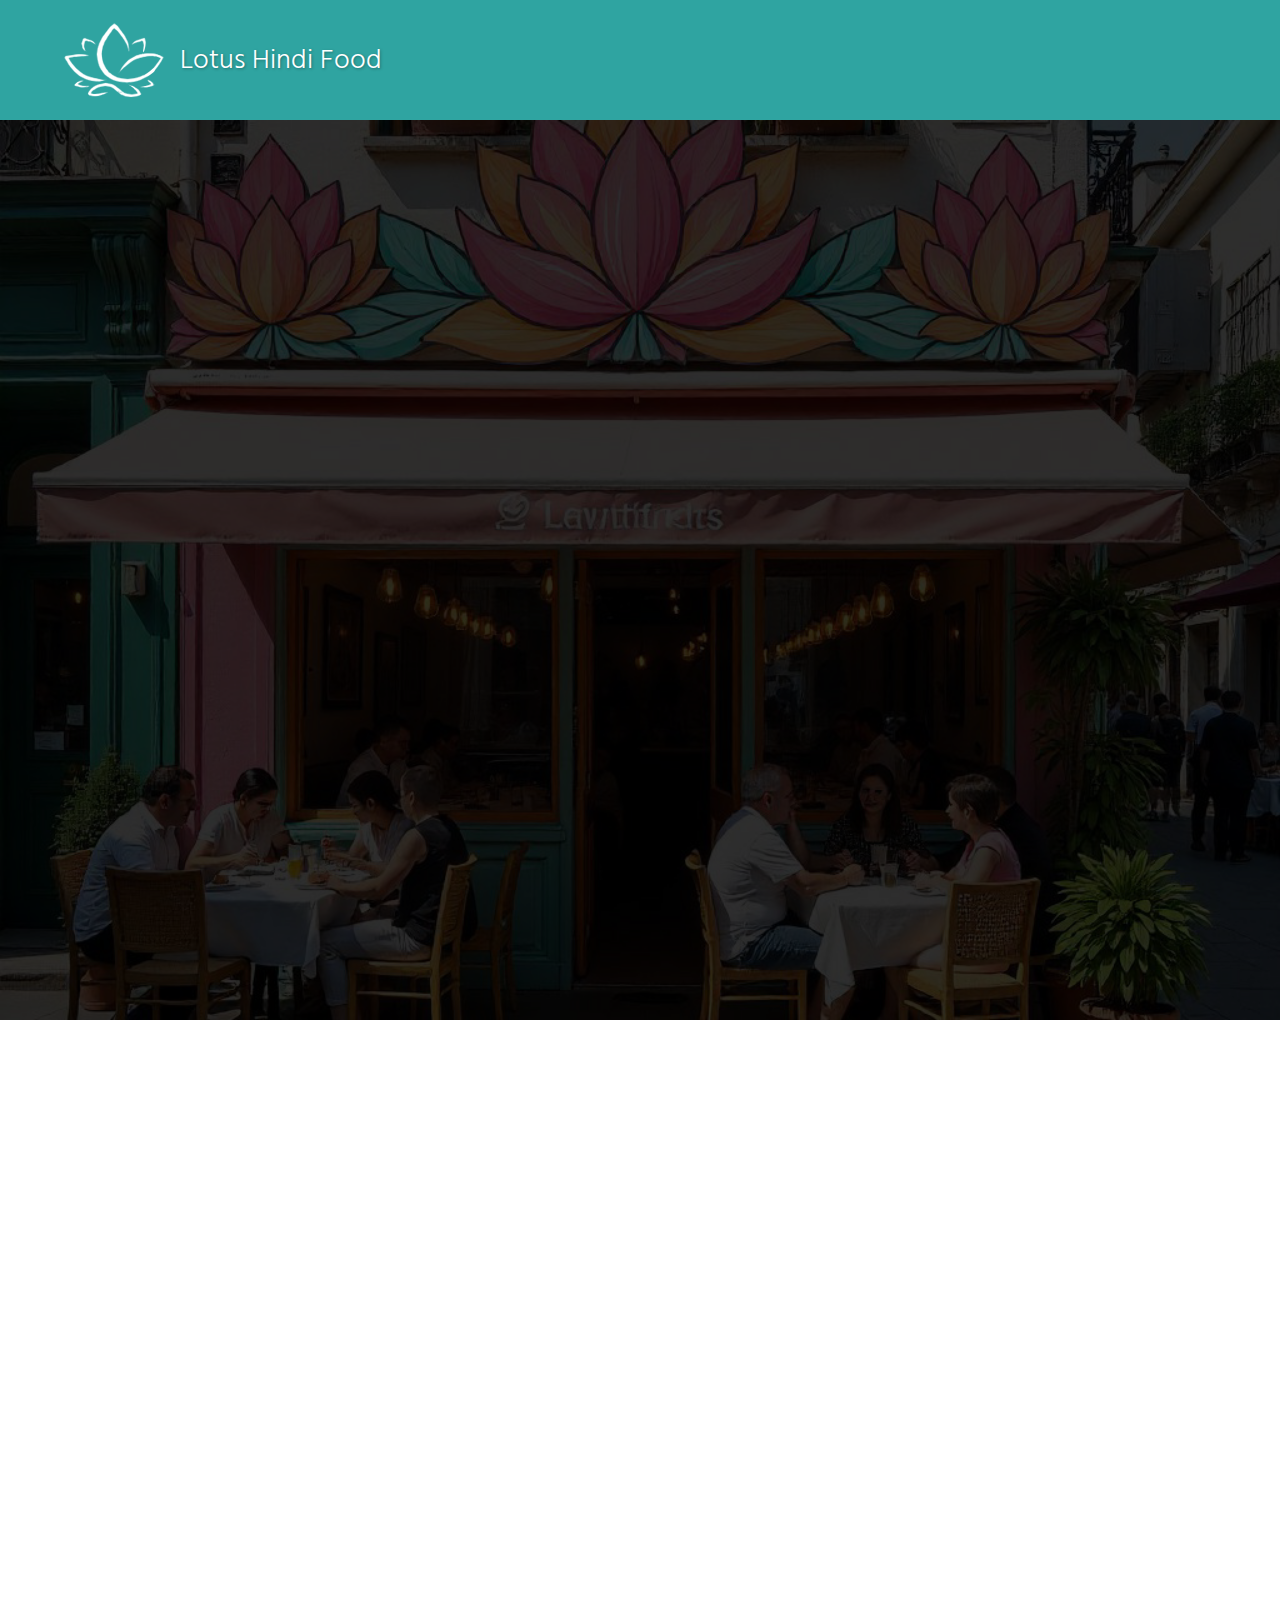
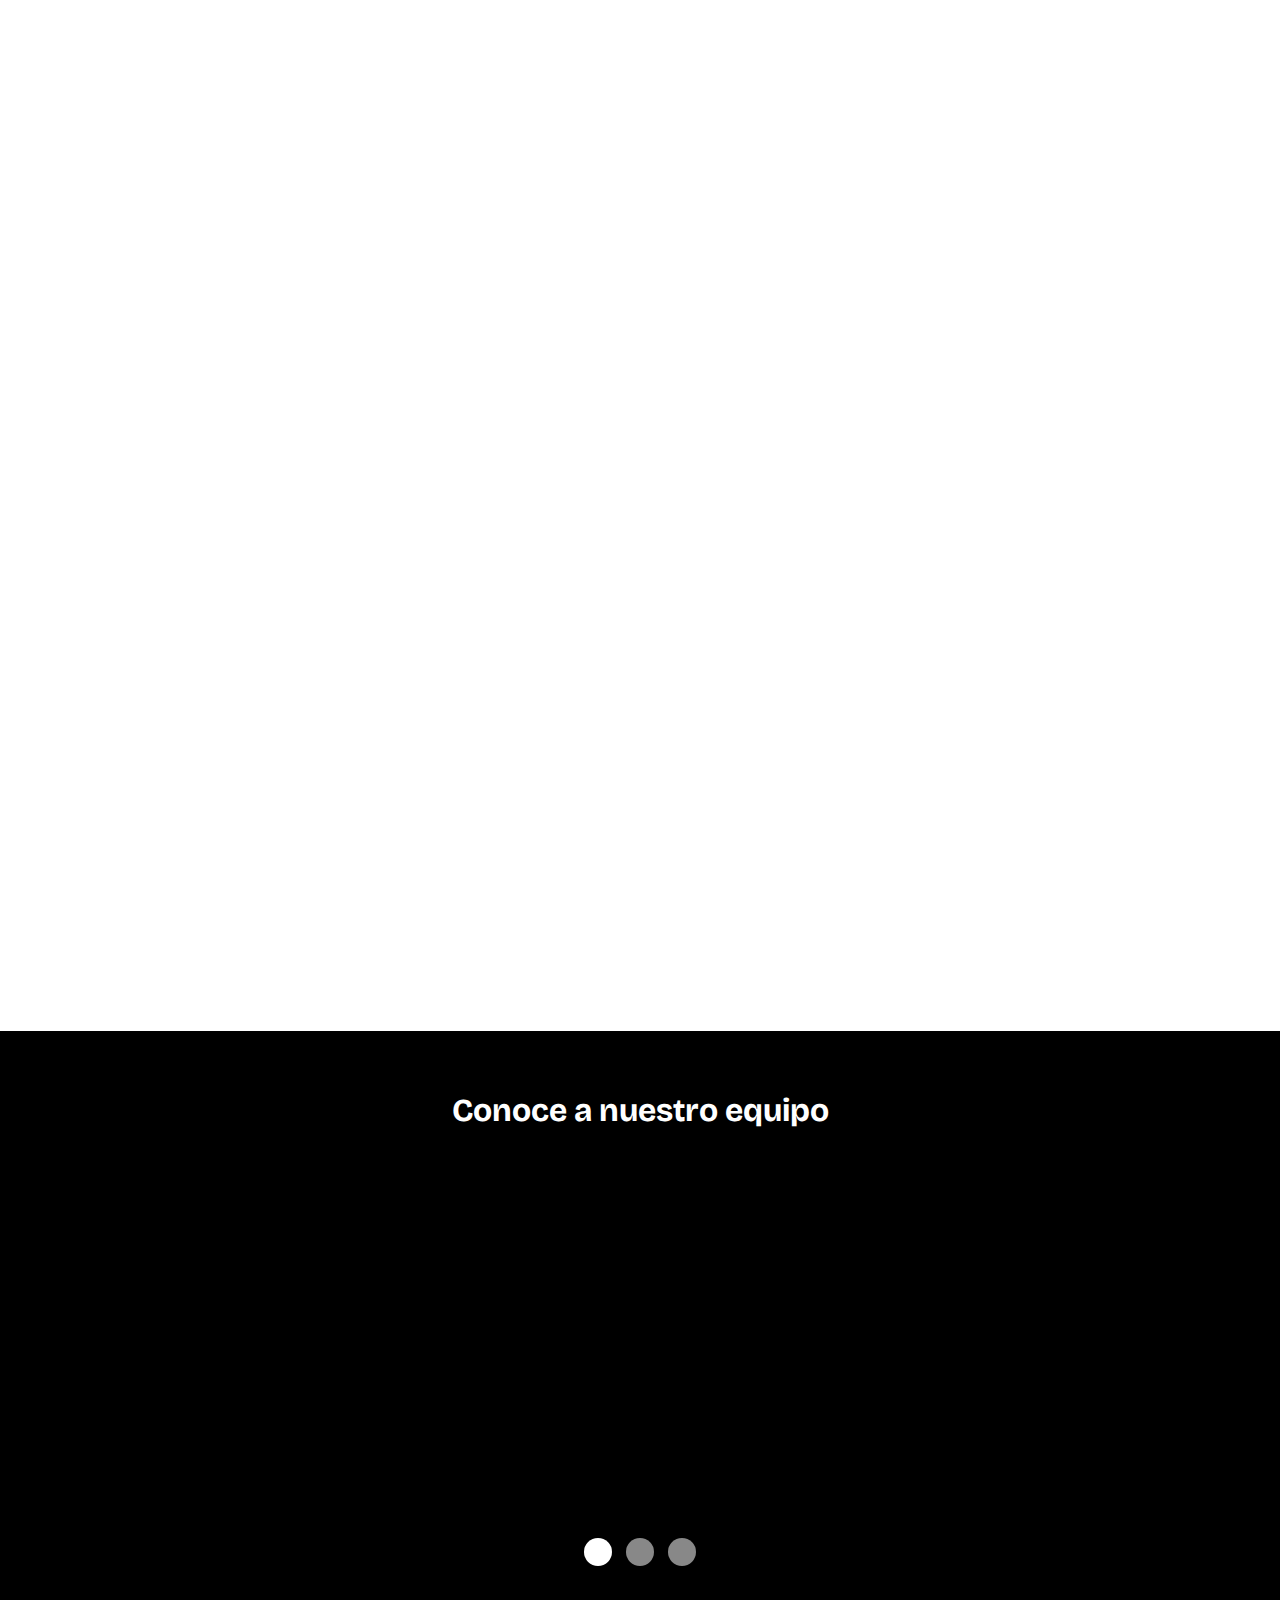
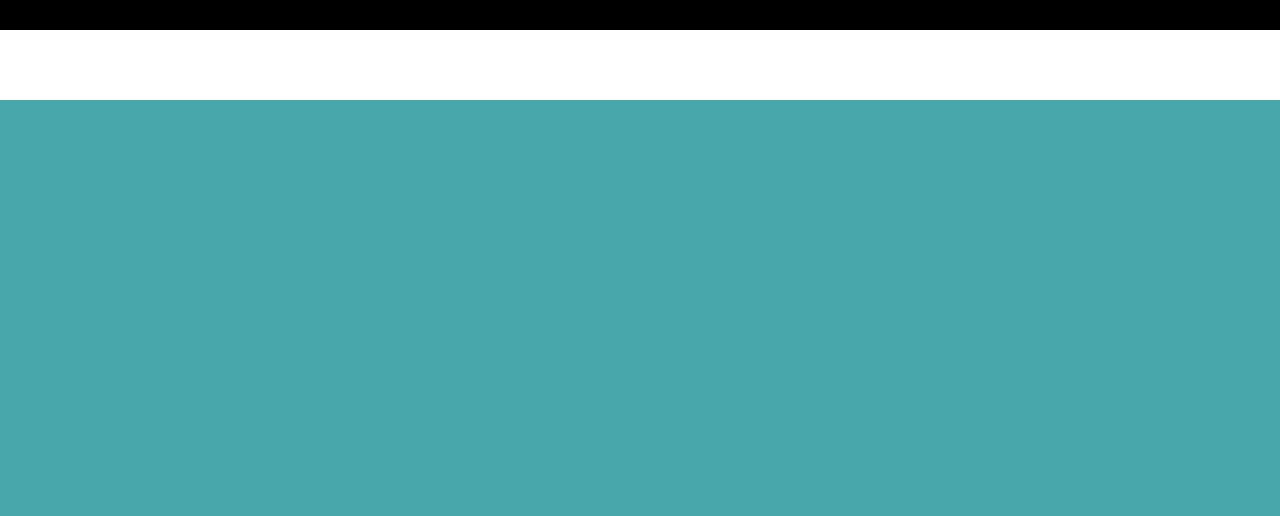
<file: index.html>
<!DOCTYPE html>
<html lang="en">
<head>
    <meta charset="UTF-8">
    <meta name="viewport" content="width=device-width, initial-scale=1.0">
    <title>Lotus Hindi Food</title>
    <link rel="stylesheet" href="Css/style.css">
    <link href="https://fonts.googleapis.com/css2?family=Bricolage+Grotesque:opsz,wght@12..96,200..800&family=Hind:wght@300;400;500;600;700&display=swap" rel="stylesheet">
</head>
<body>
    <!-- Navbar -->
    <nav class="navbar">
<div class="logo-title">
  <img src="Img/Logo.png" alt="Logo" style="height: 100px;">
  <a href="index.html" class="site-title">Lotus Hindi Food</a>
</div>
        <ul class="nav-links">
          <li><a href="menu.html">Menú</a></li>
          <li><a href="reservaciones.html">Reservaciones</a></li>
          <li><a href="galeria.html">Galería</a></li>
          <li><a href="nosotros.html">Nosotros</a></li>
        </ul>
      </nav>
    <!-- Navbar -->
     <!-- Header -->
<header class="hero">
    <div class="hero-img">
      <img src="Img/r-img4.jpg" alt="Lotus Hindi Food">
    </div>

    <div class="hero-content">
      <div class="hero-left">
        <h1 class="fade-in-left">Descubre los Sabores<br>de la India</h1>
        <div class="lineaAnimada2"></div>
        <p class="fade-in-left delay">Bienvenido a Lotus Hindi Food — un viaje culinario lleno de color, especias y tradición.</p>
      </div>
      <div class="hero-right fade-in-right delay-more hero-buttons">
        <a href="menu.html" class="btn btn-pink">Menú completo</a>
        <a href="reservaciones.html" class="btn btn-pink">Reservaciones</a>
      </div>
    </div>
  </header>
      <!-- Header -->


<!-- Sección 1 -->
<section class="seccionSticky">
  <div class="columna-izquierda">
    <!-- Contenido Texto + Tarjetas -->
    <div class="contenidoTexto">
      <h1 class="tituloAnimado">Bienvenidos a Lotus Hindi Food</h1>
      <div class="lineaAnimada"></div>
      <p class="parrafoAnimado"> En Lotus Hindi Food te invitamos a explorar los sabores únicos de la India,
      donde cada plato cuenta una historia milenaria. Con ingredientes auténticos
      y técnicas tradicionales, fusionamos lo ancestral con lo contemporáneo para
      ofrecerte una experiencia gastronómica espiritual y deliciosa. Desde el aroma
      de las especias hasta la calidez de nuestra atención, todo está pensado para
      despertar tus sentidos y reconectar contigo mismo a través del alimento.</p>
      <div class="hero-buttons fade-in-right delay-more">
        <a href="galeria.html" class="btn-pink">Leer más</a>
      </div>
    </div>

    <div class="seccionTarjetas">
      <div class="tarjeta tarjeta-imagen apareceScroll">
        <img src="Img/r.img3.jpg" alt="Comida India">
      </div>
      <div class="tarjeta tarjeta-texto apareceScroll">
        <h2>Sabores que Inspiran</h2>
        <hr class="lineaDecorativa">
        <p>Cada platillo en Lotus Hindi Food es una obra de arte hecha con ingredientes frescos y recetas tradicionales que evocan la esencia de la India. Vive una experiencia culinaria auténtica, con un toque moderno y lleno de alma. Nuestros chefs fusionan especias ancestrales con técnicas contemporáneas para ofrecer sabores intensos, aromas envolventes y una presentación que cautiva todos los sentidos.</p>
      </div>
    </div>
  </div>

  <div class="columna-derecha">
    <div class="Ilustracion">
      <img id="fondo" src="Img/Fondo-Anim.png" alt="Fondo">
      <img id="sol" src="Img/Sol-Anim.png" alt="Ilustración giratoria">
      <img id="lady" src="Img/Lady-Anim.png" alt="Mona">
    </div>
  </div>
</section>
 <!-- Sección 1 -->

<!-- SLIDER -->
<section class="equipo">
  <h2>Conoce a nuestro equipo</h2>


  <input type="radio" name="slider" id="slide1" checked>
  <input type="radio" name="slider" id="slide2">
  <input type="radio" name="slider" id="slide3">
  
  <div class="slider-container">
    <div class="slider">
      <!-- Grupo 1 -->
      <div class="card">
        <img src="Img/satya.png" alt="Satya - Mesera">
        <p>Satya - Mesera</p>
      </div>
      <div class="card">
        <img src="Img/niran.jpeg" alt="Nirán - Chef">
        <p>Nirán - Chef</p>
      </div>
      <div class="card">
        <img src="Img/arin.png" alt="Arin - Chef Senior">
        <p>Arin - Chef Senior</p>
      </div>

      <!-- Grupo 2 -->
      <div class="card">
        <img src="Img/persona4.jpeg" alt="Lakshmi - Sous Chef">
        <p>Lakshmi - Sous Chef</p>
      </div>
      <div class="card">
        <img src="Img/persona5.png" alt="Raj - Encargado de Bebidas">
        <p>Raj - Bebidas</p>
      </div>
      <div class="card">
        <img src="Img/persona6.jpeg" alt="Kavi - Repostero">
        <p>Kavi - Repostera</p>
      </div>

      <!-- Grupo 3 -->
      <div class="card">
        <img src="Img/persona7.jpeg" alt="Rajiv – Gerente">
        <p>Rajiv – Gerente</p>
      </div>
      <div class="card">
        <img src="Img/persona8.jpeg" alt="Arun - Chef Ejecutivo">
        <p>Arun - Chef Ejecutivo</p>
      </div>
      <div class="card">
        <img src="Img/persona9.jpeg" alt="Anika - Limpieza">
        <p>Anika - Limpieza</p>
      </div>
    </div>
  </div>

  <!-- Botones de navegación -->
  <div class="navegacion">
    <label for="slide1"></label>
    <label for="slide2"></label>
    <label for="slide3"></label>
  </div>
</section>
<!-- SLIDER -->


<!-- Footer -->
<footer class="footer">
  <div class="footer-contenido">
    <div class="footer-texto aparece">
      <h2>Contáctanos</h2>
      <hr class="footer-linea">
      <p>
        ¿Tienes preguntas, sugerencias o deseas hacer una reservación? Estamos aquí para ayudarte. 
        En Lotus Hindi Food valoramos tu opinión y nos encanta conectar con nuestros comensales. 
        No dudes en escribirnos para conocer más sobre nuestro menú, eventos especiales o servicio a domicilio.
      </p>
    
      <div class="footer-enlaces">
        <a href="menu.html"><span>Menú completo</span></a>
        <a href="reservaciones.html"><span>Reservaciones</span></a>
        <a href="nosotros.html"><span>Ubicación y horario</span></a>
      </div>
    
      <p class="footer-copy">
        © 2025 Edgar Behar · Rafael Cano · Aylin Cruz · José Juárez · Vivian Uribe
      </p>
    </div>
    
    <div class="footer-logo aparece">
      <img src="Img/Logo 4.png" alt="Logo de loto">
    </div>
  </div>
</footer>
<!-- Footer -->
</body>
</html>
</file>
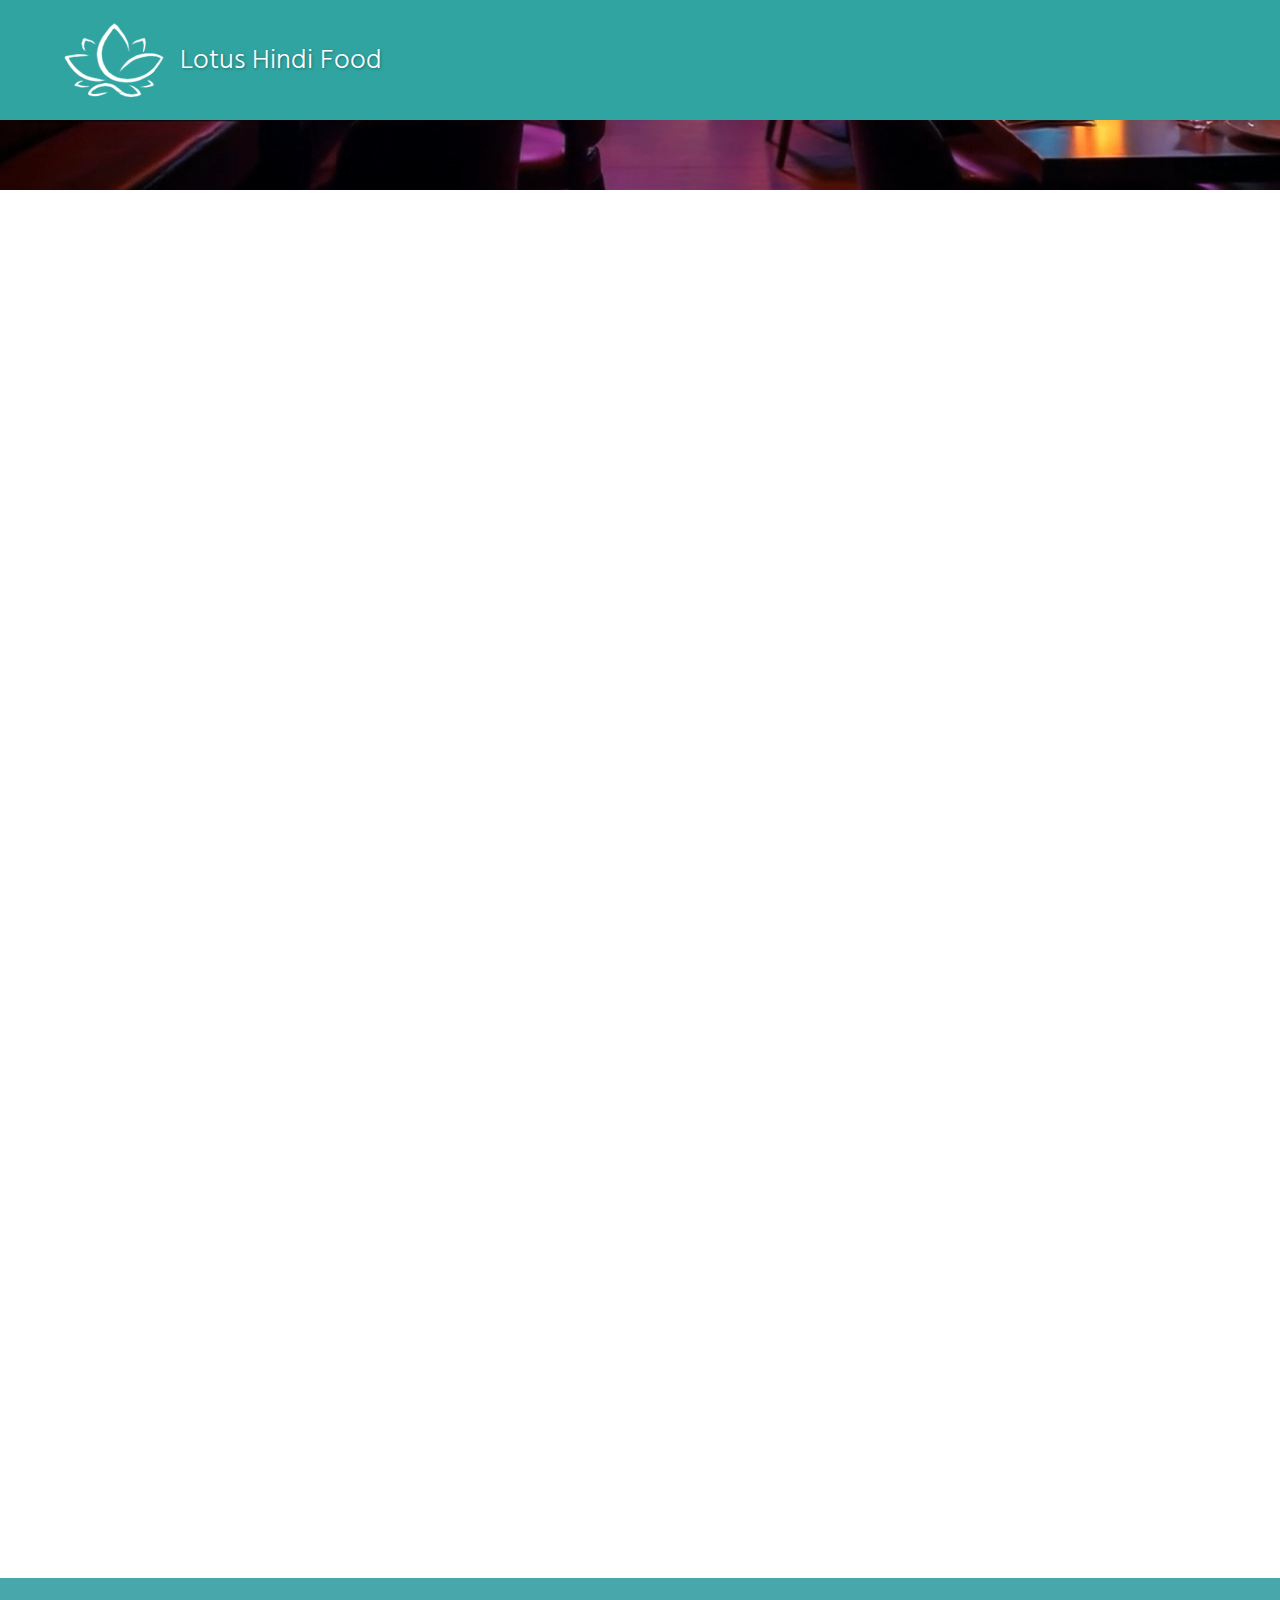
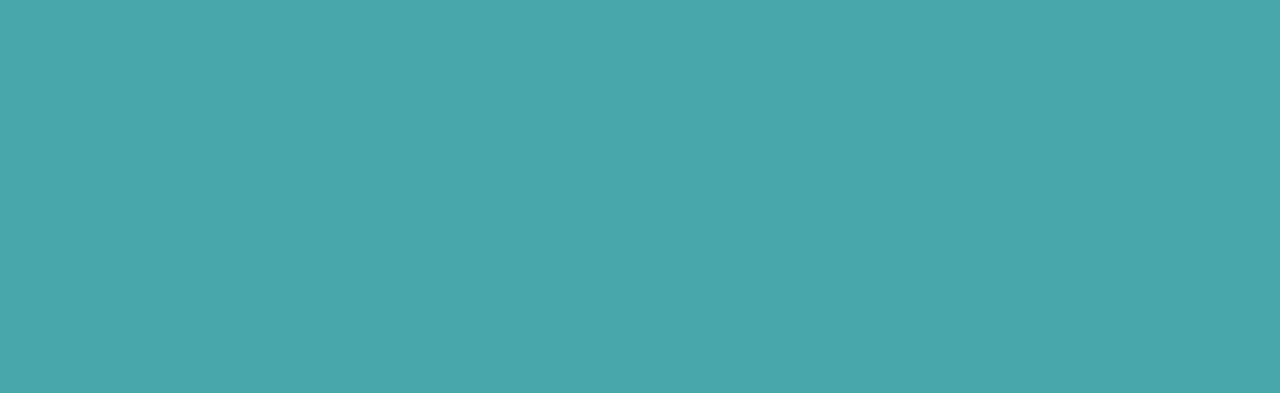
<file: reservaciones.html>
<!DOCTYPE html>
<html lang="en">
<head>
    <meta charset="UTF-8">
    <meta name="viewport" content="width=device-width, initial-scale=1.0">
    <title>Lotus Hindi Food</title>
    <link rel="stylesheet" href="Css/Reservacionesstyle.css">
    <link href="https://fonts.googleapis.com/css2?family=Bricolage+Grotesque:opsz,wght@12..96,200..800&family=Hind:wght@300;400;500;600;700&display=swap" rel="stylesheet">
</head>
<body>
 <!-- Navbar -->
 <nav class="navbar">
  <div class="logo-title">
    <img src="Img/Logo.png" alt="Logo" style="height: 100px;">
    <a href="index.html" class="site-title">Lotus Hindi Food</a>
  </div>
          <ul class="nav-links">
            <li><a href="menu.html">Menú</a></li>
            <li><a href="reservaciones.html">Reservaciones</a></li>
            <li><a href="galeria.html">Galería</a></li>
            <li><a href="nosotros.html">Nosotros</a></li>
          </ul>
        </nav>
      <!-- Navbar -->
      <header class="menu-header">
        <video src="Img/video_restaurante.mp4" autoplay muted loop class=""></video>
        <div class="overlay"></div> 
        <h1 class="header-title">Reservaciones</h1>
      </header>

    <main>
        <section id="Mapa" class="seccion aparece">
            <div class="mapa-iframe">
                <iframe src="https://www.google.com/maps/embed?pb=!1m14!1m12!1m3!1d31522.201355928075!2d151.20167932875336!3d-33.85452781197136!2m3!1f0!2f0!3f0!3m2!1i1024!2i768!4f13.1!5e0!3m2!1ses!2sjp!4v1747787243108!5m2!1ses!2sjp" width="500" height="750" style="border:0;" allowfullscreen="" loading="lazy" referrerpolicy="no-referrer-when-downgrade"></iframe>
            </div>
            
            <div class="reservaciones-container aparece">
                <h2 class="titulo">Reserva tu mesa</h2>
                <p class="subtitulo">Favor de rellenar correctamente los campos solicitados para tu reservación</p>
                
                <div class="reservacion-form">
                    <form action="proceso.php" method="POST">
                        <label for="first-name">Nombre:</label>
                        <input type="text" id="first-name" name="first-name" placeholder="Nombre" required autocomplete="given-name">

                        <label for="last-name">Apellido:</label>
                        <input type="text" id="last-name" name="last-name" placeholder="Apellido" required autocomplete="family-name">

                        <label for="email">Correo Electrónico:</label>
                        <input type="email" id="email" name="email" placeholder="Ejemplo: 123456@gmail.com" required autocomplete="email">

                        <label for="phone">Número de Teléfono:</label>
                        <input type="tel" id="phone" name="phone" placeholder="Ejemplo: +52 123-456-7890" required pattern="\+?[0-9\s\-]+" autocomplete="tel">

                        <label for="fecha_hora">Selecciona tu fecha y hora de reservación:</label>
                        <input type="datetime-local" id="fecha_hora" name="fecha_hora" required autocomplete="off">
                        
                        <button type="submit" class="hero-right fade-in-right delay-more hero-buttons btn btn-pink">Enviar</button>

                    </form>
                </div>
            </div>
    </main>
</body>

<!-- Footer -->
<footer class="footer">
  <div class="footer-contenido">
    <div class="footer-texto aparece">
      <h2>Contáctanos</h2>
      <hr class="footer-linea">
      <p>
        ¿Tienes preguntas, sugerencias o deseas hacer una reservación? Estamos aquí para ayudarte. 
        En Lotus Hindi Food valoramos tu opinión y nos encanta conectar con nuestros comensales. 
        No dudes en escribirnos para conocer más sobre nuestro menú, eventos especiales o servicio a domicilio.
      </p>
    
      <div class="footer-enlaces">
        <a href="menu.html"><span>Menú completo</span></a>
        <a href="reservaciones.html"><span>Reservaciones</span></a>
        <a href="nosotros.html"><span>Ubicación y horario</span></a>
      </div>
    
      <p class="footer-copy">
        © 2025 Edgar Behar · Rafael Cano · Aylin Cruz · José Juárez · Vivian Uribe
      </p>
    </div>
    
    <div class="footer-logo aparece">
      <img src="Img/Logo 4.png" alt="Logo de loto">
    </div>
  </div>
</footer>
<!-- Footer -->
</body>
</html>
</file>
<file: Css/style.css>
* {
    margin: 0;
    padding: 0;
    box-sizing: border-box;
  }

h1{
    font-family: "Bricolage Grotesque", sans-serif;
}
  
  /* Navbar */
.navbar {
  background-color: #2fa4a1;
  display: flex;
  align-items: center;
  justify-content: space-between;
  padding: 16px 64px;
  height: 120px;
  position: relative;
}
  
  /* Logo NavBar */
  .logo img {
    height: 80px;
    width: auto;
  }
  
.nav-links {
  list-style: none;
  display: flex;
  gap: 40px;
  position: absolute;
  left: 50%;
  transform: translateX(-50%);
}
  
  .logo-title {
  animation: slideInRight 1s ease forwards;
}

@keyframes slideInRight {
  0% {
    opacity: 0;
    transform: translateX(-50px);
  }
  100% {
    opacity: 1;
    transform: translateX(0);
  }
}
  /* Enlaces */
  .nav-links a {
    color: #ffffff;
    text-decoration: none;
    font-size: 28px;
    font-family: "Hind", sans-serif;
    font-weight: 300;
    position:relative;
    transition: transform 0.2s ease;
    text-shadow: 1px 1px 3px rgba(0, 0, 0, 0.3); /* drop shadow */
  }
  
  .nav-links a:hover {
    transform: scale(1.1);
  }
  
.logo-title {
  display: flex;
  align-items: center;
  gap: 16px;
  font-family: "Hind", sans-serif;
      font-weight: 300;
}


  .logo-title a {
    color: #ffffff;
    text-decoration: none;
    font-size: 28px;
    font-family: "Hind", sans-serif;
    font-weight: 300;
    position:relative;
    transition: transform 0.2s ease;
    text-shadow: 1px 1px 3px rgba(0, 0, 0, 0.3); /* drop shadow */
  }




    .logo-title a::after {
    content: '';
    display: block;
    width: 0%;
    height: 2px;
    background-color: #fff;
    transition: width 0.3s ease;
    position: absolute;
    bottom: -4px;
    left: 0;
  }
  
  .logo-title a:hover::after {
    width: 100%;
  }
.site-title {
  font-family: "Hind", sans-serif;
      font-weight: 300;
  color: white;
  font-size: 30px;
  font-weight: 600;
  text-shadow: 1px 1px 4px rgba(0,0,0,0.3);
}

  .nav-links a::after {
    content: '';
    display: block;
    width: 0%;
    height: 2px;
    background-color: #fff;
    transition: width 0.3s ease;
    position: absolute;
    bottom: -4px;
    left: 0;
  }
  
  .nav-links a:hover::after {
    width: 100%;
  }

  /* Animación del logo */
@keyframes slideInLeft {
    0% {
      opacity: 0;
      transform: translateX(-30px);
    }
    100% {
      opacity: 1;
      transform: translateX(0);
    }
  }
  
  .logo {
    animation: slideInLeft 0.8s ease forwards;
  }

  /* Animación de los links */
  @keyframes fadeInUpL {
    0% {
      opacity: 0;
      transform: translateY(20px);
    }
    100% {
      opacity: 1;
      transform: translateY(0);
    }
  }
  .nav-links li {
  opacity: 0;
  animation: fadeInUpL 0.6s ease forwards;
}

/* Cascada con retraso para cada link */
.nav-links li:nth-child(1) {
  animation-delay: 0.4s;
}
.nav-links li:nth-child(2) {
  animation-delay: 0.6s;
}
.nav-links li:nth-child(3) {
  animation-delay: 0.8s;
}
.nav-links li:nth-child(4) {
  animation-delay: 1s;
}

/* Header */
.hero {
  position: relative;
  height: 100vh;
  width: 100%;
  overflow: hidden;
  display: flex;
  align-items: center;
  justify-content: center;
}

.hero-img img {
  position: absolute;
  top: 0;
  left: 0;
  width: 100%;
  height: 100%;
  object-fit: cover;
  z-index: 0;
  filter: brightness(0.4);
}

.hero-content {
  position: relative;
  z-index: 2;
  display: flex;
  justify-content: space-between;
  align-items: center;
  width: 90%;
  max-width: 1400px;
}

.hero-left {
  flex: 1;
}

.hero-left h1 {
  font-size: 3rem;
  line-height: 1.2;
  margin-bottom: 20px;
  color: #fff;
  font-family: "Bricolage Grotesque", sans-serif;
}

.hero-left p {
  font-size: 1.4rem;
  max-width: 500px;
  color: #fff;
    font-family: "Hind", sans-serif;
}

.hero-right {
  flex: 1;
  display: flex;
  justify-content: center;   
  align-items: center;      
  height: 100%;
}

.hero-buttons {
  display: flex;
  gap: 40px;               
}
.btn {
  background-color: #f7739d;
  color: #fff;
  padding: 14px 28px;
  border: none;
  border-radius: 40px;
  font-size: 1rem;
  font-weight: 600;
  text-decoration: none;
  transition: transform 0.3s ease, box-shadow 0.3s ease;
}

.btn:hover {
  transform: scale(1.05);
  box-shadow: 0 6px 12px rgba(0, 0, 0, 0.3);
}

/* Animaciones */

.fade-in-left {
  opacity: 0;
  transform: translateX(-40px);
  animation: fadeInLeft 1s ease forwards;
}

.fade-in-right {
  opacity: 0;
  transform: translateX(40px);
  animation: fadeInRight 1s ease forwards;
}

.delay {
  animation-delay: 0.3s;
}

.delay-more {
  animation-delay: 0.6s;
}

@keyframes fadeInLeft {
  to {
    opacity: 1;
    transform: translateX(0);
  }
}

@keyframes fadeInRight {
  to {
    opacity: 1;
    transform: translateX(0);
  }
}
  /* Botones blancos */

  
  .btn-pink {
    background-color: #f7739d;
    color: #fff;
    padding: 16px 32px;
    border-radius: 40px;
    text-decoration: none;
    font-size: 1.8rem;
    font-weight: 700;
    transition: transform 0.2s ease, box-shadow 0.2s ease;
    box-shadow: 0 2px 4px rgba(0,0,0,0.2);
    font-family: "Bricolage Grotesque", sans-serif;
  }

  .btn-pink:hover {
    transform: scale(1.05);
    box-shadow: 0 4px 8px rgba(0,0,0,0.3);
  }

  .hero-buttons2 {
    opacity: 0;
    animation: fadeInRight 1s ease forwards;
  }
  .hero-buttons2 {
    animation-delay: 0.6s;
  }


  /* Toda la sección */
  .seccionPrincipal {
    width: 100vw; 
    min-height: 100vh; 
    display: flex;
    justify-content: space-between; 
    align-items: center;
    padding: 2rem; 
    box-sizing: border-box; 
    overflow: hidden;
      position: relative;
  z-index: 2;
  }
  
  .contenidoTexto {
    padding-left: 100px;
    flex: 1;
    color: #333;
    max-width: 100%;
  }
  
  .contenidoTexto h1 {
    font-size: 3rem;
    margin-bottom: 1rem;
  }
  
  .contenidoTexto p {
    font-size: 1.2rem;
    margin-bottom: 2rem;
  }
  
  .contenidoTexto button {
    padding: 0.8rem 1.5rem;
    font-size: 1rem;
    background-color: #d95f2a;
    color: white;
    border: none;
    border-radius: 10px;
    cursor: pointer;
    transition: background-color 0.3s ease;
  }
  
  .contenidoTexto button:hover {
    background-color: #b8491f;
  }
  
  .Ilustracion {
    flex: 1;
    max-width: 50%; 
    position: relative;
    height: 90vh;
    display: flex;
    justify-content: center;
    align-items: center;
    overflow: hidden;
  }
  
  .Ilustracion img {
    position: absolute;
    max-width: 100%;
    max-height: 100%;
    object-fit: contain;
    opacity: 0;
    animation: aparece 1s ease-out forwards;
  }
  
  /* Fondo estático */
  #fondo {
    z-index: 1;
    animation-delay: 0s;
  }
  
  /* Sol girando infinito */
  #sol {
    z-index: 2;
    height: 47%;
    transform: translateY(-100%); /* Ajusta este valor a gusto */
    top: 17.5%;
    animation-name: aparece, girarSol;
    animation-duration: 1s, 20s;
    animation-delay: 0.2s, 1s;
    animation-fill-mode: forwards, none;
    animation-iteration-count: 1, infinite;
    animation-timing-function: ease-out, linear;
  }
  
  /* Lady con respiración infinita */
  #lady {
    z-index: 3;
    transform-origin: bottom center;

  
    animation-name: aparece, ladyRespira;
    animation-duration: 1s, 3s;
    animation-delay: 0.4s, 1.4s; /* que respire después de aparecer */
    animation-fill-mode: forwards, none;
    animation-iteration-count: 1, infinite;
    animation-timing-function: ease-out, ease-in-out;
  }

 /* --- Animaciones --- */

/* Aparece con suavidad (solo una vez) */
@keyframes aparece {
  from {
    opacity: 0;
    transform: scale(0.98);
  }
  to {
    opacity: 1;
    transform: scale(1);
  }
}

/* Sol giratorio infinito */
@keyframes girarSol {
  from {
    transform: rotate(0deg);
  }
  to {
    transform: rotate(360deg);
  }
}

/* Lady se estira hacia arriba suavemente (efecto respiración) */
@keyframes ladyRespira {
  0% {
    transform: scaleY(1);
  }
  50% {
    transform: scaleY(1.025);
  }
  100% {
    transform: scaleY(1);
  }
}

/* Animar título con fade + desplazamiento */
.tituloAnimado {
  opacity: 0;
  transform: translateY(-20px);
  animation: apareceArriba 1s ease-out forwards;
}

@keyframes apareceArriba {
  to {
    opacity: 1;
    transform: translateY(0);
  }
}

/* Línea negra animada debajo del título */
.lineaAnimada {
  width: 0;
  height: 4px;
  background-color: black;
  margin: 1rem 0;
  animation: expandLine 1s ease-out forwards;
  animation-delay: 0.5s;
}
.lineaAnimada2 {
  width: 0;
  height: 4px;
  background-color: rgb(255, 255, 255);
  margin: 1rem 0;
  animation: expandLine 1s ease-out forwards;
  animation-delay: 0.5s;
}

@keyframes expandLine {
  to {
    width: 100%;
  }
}

/* Párrafo animado con fade + subida */
.parrafoAnimado {
  opacity: 0;
  transform: translateY(10px);
  animation: apareceParrafo 1s ease-out forwards;
  animation-delay: 1s;
  font-size: 1.1rem;
  line-height: 1.6;
  max-width: 100%;
  font-family: "Hind", sans-serif;
}

@keyframes apareceParrafo {
  to {
    opacity: 1;
    transform: translateY(0);
  }
}

.seccionTarjetas {
  position: relative;
  width: fit-content;
  margin-top: 200px;
  margin-left: 0;
  margin-bottom: 300px;
}

.tarjeta-imagen {
  position: relative;
  z-index: 1;
}

.tarjeta-imagen img {
  width: 650px; 
  border-radius: 30px;
}

.tarjeta-texto {
  position: absolute;
  top: 50%;
  left: 300px;
  transform: translateY(-50%);
  background-color: #82D5C6;
  padding: 60px;
  z-index: 2;
  border-radius: 30px;
  box-shadow: 0 6px 20px rgba(0,0,0,0.15);
  width: 650px;
  height: auto;
}

.tarjeta-texto h2 {
  font-size: 2rem;
  margin-bottom: 10px;
  font-family: "Bricolage Grotesque", sans-serif;
  font-weight: bold;
}

.lineaDecorativa {
  width: 100%;
  height: 4px;
  background-color: #111;
  border: none;
  margin-bottom: 20px;
  border-radius: 4px;
}

.tarjeta-texto p {
  font-size: 1.1rem;
  line-height: 1.6;
  color: #222;
  font-family: "Hind", sans-serif;
}

.apareceScroll {
  opacity: 0;
  transform: translateY(30px);
  animation: aparecer 1s ease-out forwards;
  animation-delay: 0.3s;
}

@keyframes aparecer {
  to {
    opacity: 1;
    transform: translateY(0);
  }
}

.seccionSticky {
    margin: 100px 0px;
  display: flex;
  align-items: flex-start;
  position: relative;
  width: 100%;
  min-height: 100vh;
}

.columna-izquierda {
  flex: 1;
  padding: 2rem 4rem;
  box-sizing: border-box;
}

.columna-derecha {
  width: 50%;
  position: sticky;
  top: 0;
  height: 100vh;
  display: flex;
  align-items: center;
  justify-content: center;
  background: white;
  z-index: 1;
}

.Ilustracion {
  position: relative;
  width: 100%;
  height: 100%;
  max-width: 100%;
  display: flex;
  justify-content: center;
  align-items: center;

}



.equipo {
  background-color: #000;
  color: #fff;
  text-align: center;
  padding: 60px 20px;
  position: relative;
  overflow: hidden;
  margin-bottom: 70px;
}

.equipo h2 {
  font-size: 2rem;
  margin-bottom: 30px;
  font-family: "Bricolage Grotesque", sans-serif;
}

input[type="radio"] {
  display: none;
}

.slider-container {
  width: 100%;
  overflow: hidden;
  max-width: 960px;
  margin: auto;
}

.slider {
  display: flex;
  width: 300%; /* 3 grupos, 100% cada uno */
  transition: transform 0.6s ease;
}

.card {
  width: 33.3333%;
  padding: 0 10px;
  box-sizing: border-box;
}

.card img {
  width: 100%;
  max-width: 100%;
  border-radius: 10px;
  box-shadow: 0 0 10px #000;
}

.card p {
  margin-top: 10px;
  font-size: 1.7rem;
  font-family: "Hind", sans-serif;
  font-weight: 100;
}

/* Movimiento según botón */
#slide1:checked ~ .slider-container .slider {
  transform: translateX(0%);
}
#slide2:checked ~ .slider-container .slider {
  transform: translateX(-33.3333%);
}
#slide3:checked ~ .slider-container .slider {
  transform: translateX(-66.6666%);
}

/* Botones de navegación */
.navegacion {
  margin-top: 20px;
}
.navegacion label {
  display: inline-block;
  width: 28px;
  height: 28px;
  margin: 0 5px;
  border-radius: 50%;
  background-color: #888;
  cursor: pointer;
  transition: background 0.3s;
}
#slide1:checked ~ .navegacion label[for="slide1"],
#slide2:checked ~ .navegacion label[for="slide2"] {
  background-color: #fff;
}
#slide3:checked ~ .navegacion label[for="slide3"] {
  background-color: #fff;
}

@keyframes aparecerSlide {
  from {
    opacity: 0;
    transform: translateY(30px);
  }
  to {
    opacity: 1;
    transform: translateY(0);
  }
}

.card {
  animation: aparecerSlide 0.8s ease forwards;
  opacity: 0;
}

.card:nth-child(1) { animation-delay: 0.1s; }
.card:nth-child(2) { animation-delay: 0.2s; }
.card:nth-child(3) { animation-delay: 0.3s; }
.card:nth-child(4) { animation-delay: 0.4s; }
.card:nth-child(5) { animation-delay: 0.5s; }
.card:nth-child(6) { animation-delay: 0.6s; }
.card:nth-child(7) { animation-delay: 0.7s; }
.card:nth-child(8) { animation-delay: 0.8s; }
.card:nth-child(9) { animation-delay: 0.9s; }



/* Footer */

.footer {
  background-color: #48a7aa;
  color: white;
  padding: 60px 30px;
}

.footer-contenido {
  display: flex;
  justify-content: space-between;
  align-items: flex-start;
  flex-wrap: wrap;
  gap: 40px;
  max-width: 1200px;
  margin: 0 auto;
}

.footer-texto {
  flex: 1 1 500px;
}

.footer-texto h2 {
  font-size: 4rem;
  font-weight: bold;
  margin-bottom: 10px;
  font-family: "Bricolage Grotesque", sans-serif;
}

.footer-linea {
  height: 2px;
  width: 100%;
  background-color: white;
  border: none;
  margin-bottom: 20px;
}

.footer-texto p {
  font-size: 1rem;
  line-height: 1.6;
  margin-bottom: 20px;
  font-family: "Hind", sans-serif;
}

.footer-enlaces {
  display: flex;
  gap: 30px;
  font-size: 0.95rem;
  margin-bottom: 20px;
  font-family: "Hind", sans-serif;
  transition: transform 0.2s ease;
}
  .footer-enlaces a::after {
    content: '';
    display: block;
    width: 0%;
    height: 2px;
    background-color: #fff;
    transition: width 0.3s ease;
    position: absolute;
    bottom: -4px;
    left: 0;
  }
  
  .footer-enlaces a:hover::after {
    width: 100%;
  }

.footer-copy {
  font-size: 0.85rem;
  opacity: 0.8;
  font-family: "Hind", sans-serif;
}

.footer-logo img {
  width: 385px;
  max-width: 100%;
}

.footer-enlaces a{
  color: #fff;
  text-decoration: none;
  transition: transform 0.2s ease;
}

.footer-enlaces :hover{
    transform: scale(1.05);
}

/* Animaciones de entrada */
@keyframes aparecerArriba {
  from {
    opacity: 0;
    transform: translateY(30px);
  }
  to {
    opacity: 1;
    transform: translateY(0);
  }
}

.aparece {
  animation: aparecerArriba 1s ease-out forwards;
  opacity: 0; 
}
</file>
<file: Css/Reservacionesstyle.css>
* {
    margin: 0;
    padding: 0;
    box-sizing: border-box;
  }


h1{
    font-family: "Bricolage Grotesque", sans-serif;
}

h2{
  font-family: "Bricolage Grotesque", sans-serif;
  color: #fff;
}
  
 /* Navbar */
.navbar {
  background-color: #2fa4a1;
  display: flex;
  align-items: center;
  justify-content: space-between;
  padding: 16px 64px;
  height: 120px;
  position: relative;
}
  
  /* Logo NavBar */
  .logo img {
    height: 80px;
    width: auto;
  }
  
.nav-links {
  list-style: none;
  display: flex;
  gap: 40px;
  position: absolute;
  left: 50%;
  transform: translateX(-50%);
}
  
  .logo-title {
  animation: slideInRight 1s ease forwards;
}

@keyframes slideInRight {
  0% {
    opacity: 0;
    transform: translateX(-50px);
  }
  100% {
    opacity: 1;
    transform: translateX(0);
  }
}
  /* Enlaces */
  .nav-links a {
    color: #ffffff;
    text-decoration: none;
    font-size: 28px;
    font-family: "Hind", sans-serif;
    font-weight: 300;
    position:relative;
    transition: transform 0.2s ease;
    text-shadow: 1px 1px 3px rgba(0, 0, 0, 0.3); /* drop shadow */
  }
  
  .nav-links a:hover {
    transform: scale(1.1);
  }
  
.logo-title {
  display: flex;
  align-items: center;
  gap: 16px;
  font-family: "Hind", sans-serif;
      font-weight: 300;
}


  .logo-title a {
    color: #ffffff;
    text-decoration: none;
    font-size: 28px;
    font-family: "Hind", sans-serif;
    font-weight: 300;
    position:relative;
    transition: transform 0.2s ease;
    text-shadow: 1px 1px 3px rgba(0, 0, 0, 0.3); /* drop shadow */
  }




    .logo-title a::after {
    content: '';
    display: block;
    width: 0%;
    height: 2px;
    background-color: #fff;
    transition: width 0.3s ease;
    position: absolute;
    bottom: -4px;
    left: 0;
  }
  
  .logo-title a:hover::after {
    width: 100%;
  }
.site-title {
  font-family: "Hind", sans-serif;
      font-weight: 300;
  color: white;
  font-size: 30px;
  font-weight: 600;
  text-shadow: 1px 1px 4px rgba(0,0,0,0.3);
}

  .nav-links a::after {
    content: '';
    display: block;
    width: 0%;
    height: 2px;
    background-color: #fff;
    transition: width 0.3s ease;
    position: absolute;
    bottom: -4px;
    left: 0;
  }
  
  .nav-links a:hover::after {
    width: 100%;
  }

  /* Animación del logo */
@keyframes slideInLeft {
    0% {
      opacity: 0;
      transform: translateX(-30px);
    }
    100% {
      opacity: 1;
      transform: translateX(0);
    }
  }
  
  .logo {
    animation: slideInLeft 0.8s ease forwards;
  }

  /* Animación de los links */
  @keyframes fadeInUpL {
    0% {
      opacity: 0;
      transform: translateY(20px);
    }
    100% {
      opacity: 1;
      transform: translateY(0);
    }
  }
  .nav-links li {
  opacity: 0;
  animation: fadeInUpL 0.6s ease forwards;
}

/* Cascada con retraso para cada link */
.nav-links li:nth-child(1) {
  animation-delay: 0.4s;
}
.nav-links li:nth-child(2) {
  animation-delay: 0.6s;
}
.nav-links li:nth-child(3) {
  animation-delay: 0.8s;
}
.nav-links li:nth-child(4) {
  animation-delay: 1s;
}
 
/* RESERVACIONES*/
.hero {
    display: flex;
    justify-content: center;
    align-items: center;
    height: 100vh;
    overflow: hidden;
}

.hero-images {
    position: relative;
    width: 180vmin;
    height: 100vmin;
}
.hero-images img {
    position: absolute;
    width: 100%;
    height: 100%;
    object-fit: cover;
    transition: opacity 1s ease-in-out;
}

/* imagenes y Animaciones */
.img1 {
    opacity: 1;
    animation: fadeOut 1s infinite alternate;
}

.img2 {
    opacity: 0;
    animation: fadeIn 1s infinite alternate;
}

@keyframes fadeOut {
    0% { opacity: 1; }
    100% { opacity: 0; }
}

@keyframes fadeIn {
    0% { opacity: 0; }
    100% { opacity: 1; }
}



/* "RESERVACIONES" */
.hero-images h2 {
    position: absolute;
    top: 50%;
    left: 50%;
    transform: translate(-50%, -50%);
    font-size: 60px;
    font-weight: bold;
    color: #f988ac;
    text-shadow: 2px 2px 5px #f992b3;
    animation: bounceScale 2s infinite ease-in-out;
    z-index: 2;
}

@keyframes bounceScale {
    0% { transform: translate(-50%, -50%) scale(1); }
    50% { transform: translate(-50%, -48%) scale(1.2); }
    100% { transform: translate(-50%, -50%) scale(1); }
}


.hero ph2{
    text-align: justify;
}


.seccion {
    display: flex;
    justify-content: center;
    align-items: center;
    margin-bottom: 50px;
}

.mapa-iframe {
    margin-right: 0; 
}

.reservacion-form {
    margin-left: -30px; 
}

.mapa-iframe {
    padding-top: 50px;
    margin-bottom: 2px;
    margin-top: 2px;
    margin-left: 200px;
}

.reservacion-form {
    display: flex;
    flex-direction: row-reverse;
    align-items: center; 
    justify-content: space-around;
    width: 500px; 
    text-align: center;
    margin: auto; 
}

.reservaciones-container {
    display: flex;
    flex-direction: column;
    align-items: center;
    text-align: center;
    width: 100%;
}

.reservacion-form h2 {
    font-size: 36px;
    font-weight: bold;
    color: #007BFF;
    margin-bottom: 10px;
}

.reservacion-form p {
    font-size: 18px;
    color: #555;
    margin-bottom: 20px;
}

.reservacion-form label {
    display: block;
    margin-bottom: 5px;
    font-weight: bold;
}

.reservacion-form input, .reservacion-form textarea {
    width: 90%;
    margin-bottom: 15px;
    padding: 10px;
    border: 1px solid #ccc;
    border-radius: 5px;
    transition: border-color 0.3s ease;
}

.reservacion-form input:valid,
.reservacion-form textarea:valid {
    border-color: #00ff08;
}

.reservacion-form input:invalid,
.reservacion-form textarea:invalid {
    border-color: #000000; 
}


.reservacion-form textarea{
    width: 90%;
    height: 10px;
    margin-bottom: 10px;
    padding: 1px;
    border: 1px solid #000000;
    border-radius: 5px;
    resize: none;

}

.reservacion-form  textarea input:valid {
    border-color: #00ff08; 
}

.reservacion-form textarea input:invalid {
    border-color: #ff0000; 
}

.reservacion-form button {
    background-color: #f7739d;
    color: white;
    border: none;
    padding: 12px 20px;
    border-radius: 8px;
    font-size: 18px;
    cursor: pointer;
    transition: background-color 0.3s ease, transform 0.2s;
    margin-top: 20px;
}

.reservacion-form button:hover {
    background-color: #48a7aa;
    transform: scale(1.05);

}

label{
  font-family: "Bricolage Grotesque", sans-serif;
}
input, p{
  font-family: "Hind", sans-serif;
}

.equipo {
  background-color: #000;
  color: #fff;
  text-align: center;
  padding: 60px 20px;
  position: relative;
  overflow: hidden;
  margin-bottom: 70px;
}

.equipo h2 {
  font-size: 2rem;
  margin-bottom: 30px;
  font-family: "Bricolage Grotesque", sans-serif;
}

input[type="radio"] {
  display: none;
}

.slider-container {
  width: 100%;
  overflow: hidden;
  max-width: 960px;
  margin: auto;
}

.slider {
  display: flex;
  width: 300%; /* 3 grupos, 100% cada uno */
  transition: transform 0.6s ease;
}

.card {
  width: 33.3333%;
  padding: 0 10px;
  box-sizing: border-box;
}

.card img {
  width: 100%;
  max-width: 100%;
  border-radius: 10px;
  box-shadow: 0 0 10px #000;
}

.card p {
  margin-top: 10px;
  font-size: 1.7rem;
  font-family: "Hind", sans-serif;
  font-weight: 100;
}

/* Movimiento según botón */
#slide1:checked ~ .slider-container .slider {
  transform: translateX(0%);
}
#slide2:checked ~ .slider-container .slider {
  transform: translateX(-33.3333%);
}
#slide3:checked ~ .slider-container .slider {
  transform: translateX(-66.6666%);
}

/* Botones de navegación */
.navegacion {
  margin-top: 20px;
}
.navegacion label {
  display: inline-block;
  width: 28px;
  height: 28px;
  margin: 0 5px;
  border-radius: 50%;
  background-color: #888;
  cursor: pointer;
  transition: background 0.3s;
}
#slide1:checked ~ .navegacion label[for="slide1"],
#slide2:checked ~ .navegacion label[for="slide2"] {
  background-color: #fff;
}
#slide3:checked ~ .navegacion label[for="slide3"] {
  background-color: #fff;
}

@keyframes aparecerSlide {
  from {
    opacity: 0;
    transform: translateY(30px);
  }
  to {
    opacity: 1;
    transform: translateY(0);
  }
}

.card {
  animation: aparecerSlide 0.8s ease forwards;
  opacity: 0;
}

.card:nth-child(1) { animation-delay: 0.1s; }
.card:nth-child(2) { animation-delay: 0.2s; }
.card:nth-child(3) { animation-delay: 0.3s; }
.card:nth-child(4) { animation-delay: 0.4s; }
.card:nth-child(5) { animation-delay: 0.5s; }
.card:nth-child(6) { animation-delay: 0.6s; }
.card:nth-child(7) { animation-delay: 0.7s; }
.card:nth-child(8) { animation-delay: 0.8s; }
.card:nth-child(9) { animation-delay: 0.9s; }


.header-title {
  position: absolute;
  z-index: 3;
  color: white;
  font-size: 3rem;
  text-align: center;
  top: 50%;
  left: 50%;
  transform: translate(-50%, -50%);
  opacity: 0; 
  animation: aparecerDesdeAbajo 1s ease-out forwards;
  animation-delay: 0.5s; 
}

@keyframes aparecerDesdeAbajo {
  0% {
    opacity: 0;
    transform: translate(-50%, -30%);
  }
  100% {
    opacity: 1;
    transform: translate(-50%, -50%);
  }
}

.menu-header {
  position: relative;
  width: 100%;
  max-width: auto;
  height: 600px; 
  overflow: hidden;
}

.menu-header video {
  position: absolute;
  top: -650px;        
  left: 0;
  width: 100%;
  height: auto;
}


/* Footer */

.footer {
  background-color: #48a7aa;
  color: white;
  padding: 60px 30px;
}

.footer-contenido {
  display: flex;
  justify-content: space-between;
  align-items: flex-start;
  flex-wrap: wrap;
  gap: 40px;
  max-width: 1200px;
  margin: 0 auto;
}

.footer-texto {
  flex: 1 1 500px;
}

.footer-texto h2 {
  font-size: 4rem;
  font-weight: bold;
  margin-bottom: 10px;
  font-family: "Bricolage Grotesque", sans-serif;
}

.footer-linea {
  height: 2px;
  width: 100%;
  background-color: white;
  border: none;
  margin-bottom: 20px;
}

.footer-texto p {
  font-size: 1rem;
  line-height: 1.6;
  margin-bottom: 20px;
  font-family: "Hind", sans-serif;
}

.footer-enlaces {
  display: flex;
  gap: 30px;
  font-size: 0.95rem;
  margin-bottom: 20px;
  font-family: "Hind", sans-serif;
  transition: transform 0.2s ease;
}
  .footer-enlaces a::after {
    content: '';
    display: block;
    width: 0%;
    height: 2px;
    background-color: #fff;
    transition: width 0.3s ease;
    position: absolute;
    bottom: -4px;
    left: 0;
  }
  
  .footer-enlaces a:hover::after {
    width: 100%;
  }

.footer-copy {
  font-size: 0.85rem;
  opacity: 0.8;
  font-family: "Hind", sans-serif;
}

.footer-logo img {
  width: 385px;
  max-width: 100%;
}

.footer-enlaces a{
  color: #fff;
  text-decoration: none;
  transition: transform 0.2s ease;
}

.footer-enlaces :hover{
    transform: scale(1.05);
}

/* Animaciones de entrada */
@keyframes aparecerArriba {
  from {
    opacity: 0;
    transform: translateY(30px);
  }
  to {
    opacity: 1;
    transform: translateY(0);
  }
}

.aparece {
  animation: aparecerArriba 1s ease-out forwards;
  opacity: 0; 
}

.btn button{
  background-color: #f7739d;
  color: #fff;
  padding: 14px 28px;
  border: none;
  border-radius: 40px;
  font-size: 1rem;
  font-weight: 600;
  text-decoration: none;
  transition: transform 0.3s ease, box-shadow 0.3s ease;
}

.btn:hover button{
  transform: scale(1.05);
  box-shadow: 0 6px 12px rgba(0, 0, 0, 0.3);
}

.btn-pink button{
  background-color: #f7739d;
  color: #fff;
  padding: 16px 32px;
  border-radius: 40px;
  text-decoration: none;
  font-size: 1.8rem;
  font-weight: 700;
  transition: transform 0.2s ease, box-shadow 0.2s ease;
  box-shadow: 0 2px 4px rgba(0,0,0,0.2);
  font-family: "Bricolage Grotesque", sans-serif;
}

.btn-pink:hover button{
  transform: scale(1.05);
  box-shadow: 0 4px 8px rgba(0,0,0,0.3);
}
</file>
